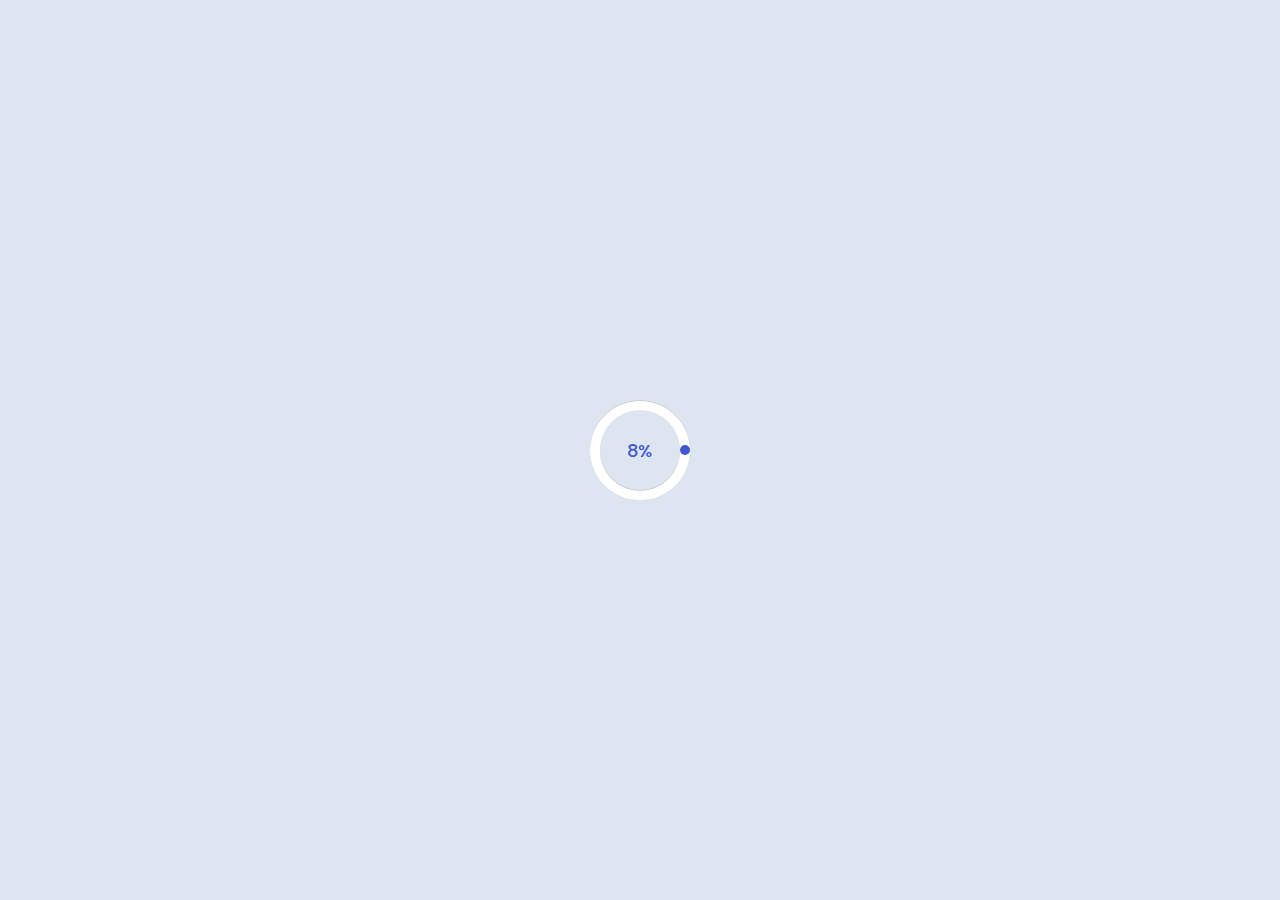
<file: p.html>
<!DOCTYPE html>
<!-- Created By CodingNepal -->
<html lang="en" dir="ltr">
   <html lang="en" dir="ltr">
      <head>
         <meta charset="utf-8">
         <title>Circular Progress Bar | CodingNepal</title>
         <link rel="stylesheet" href="style.css">
      </head>
      <body>
         <div class="circular">
            <div class="inner"></div>
            <div class="outer"></div>
            <div class="numb">
               0%
            </div>
            <div class="circle">
               <div class="dot">
                  <span></span>
               </div>
               <div class="bar left">
                  <div class="progress"></div>
               </div>
               <div class="bar right">
                  <div class="progress"></div>
               </div>
            </div>
         </div>
         <script>
            const numb = document.querySelector(".numb");
            let counter = 0;
            setInterval(()=>{
              if(counter == 100){
                clearInterval();
              }else{
                counter+=1;
                numb.textContent = counter + "%";
              }
            }, 80);
         </script>
    </body>
</html>
</file>
<file: style.css>
@import url('https://fonts.googleapis.com/css?family=Poppins:400,500,600,700&display=swap');
*{
  margin: 0;
  padding: 0;
  box-sizing: border-box;
  font-family: 'Poppins', sans-serif;
}
html,body{
  display: grid;
  height: 100%;
  text-align: center;
  place-items: center;
  background: #dde6f0;
}
.circular{
  height: 100px;
  width: 100px;
  position: relative;
}
.circular .inner, .circular .outer, .circular .circle{
  position: absolute;
  z-index: 6;
  height: 100%;
  width: 100%;
  border-radius: 100%;
  box-shadow: inset 0 1px 0 rgba(0,0,0,0.2);
}
.circular .inner{
  top: 50%;
  left: 50%;
  height: 80px;
  width: 80px;
  margin: -40px 0 0 -40px;
  background-color: #dde6f0;
  border-radius: 100%;
  box-shadow: 0 1px 0 rgba(0,0,0,0.2);
}
.circular .circle{
  z-index: 1;
  box-shadow: none;
}
.circular .numb{
  position: absolute;
  top: 50%;
  left: 50%;
  transform: translate(-50%, -50%);
  z-index: 10;
  font-size: 18px;
  font-weight: 500;
  color: #4158d0;
}
.circular .bar{
  position: absolute;
  height: 100%;
  width: 100%;
  background: #fff;
  -webkit-border-radius: 100%;
  clip: rect(0px, 100px, 100px, 50px);
}
.circle .bar .progress{
  position: absolute;
  height: 100%;
  width: 100%;
  -webkit-border-radius: 100%;
  clip: rect(0px, 50px, 100px, 0px);
}
.circle .bar .progress, .dot span{
  background: #4158d0;
}
.circle .left .progress{
  z-index: 1;
  animation: left 4s linear both;
}
@keyframes left {
  100%{
    transform: rotate(180deg);
  }
}
.circle .right{
  z-index: 3;
  transform: rotate(180deg);
}
.circle .right .progress{
  animation: right 4s linear both;
  animation-delay: 4s;
}
@keyframes right {
  100%{
    transform: rotate(180deg);
  }
}
.circle .dot{
  z-index: 2;
  position: absolute;
  left: 50%;
  top: 50%;
  width: 50%;
  height: 10px;
  margin-top: -5px;
  animation: dot 8s linear both;
  transform-origin: 0% 50%;
}
.circle .dot span {
  position: absolute;
  right: 0;
  width: 10px;
  height: 10px;
  border-radius: 100%;
}
@keyframes dot{
  0% {
    transform: rotate(-90deg);
  }
  50% {
    transform: rotate(90deg);
    z-index: 4;
  }
  100% {
    transform: rotate(270deg);
    z-index: 4;
  }
}
</file>
